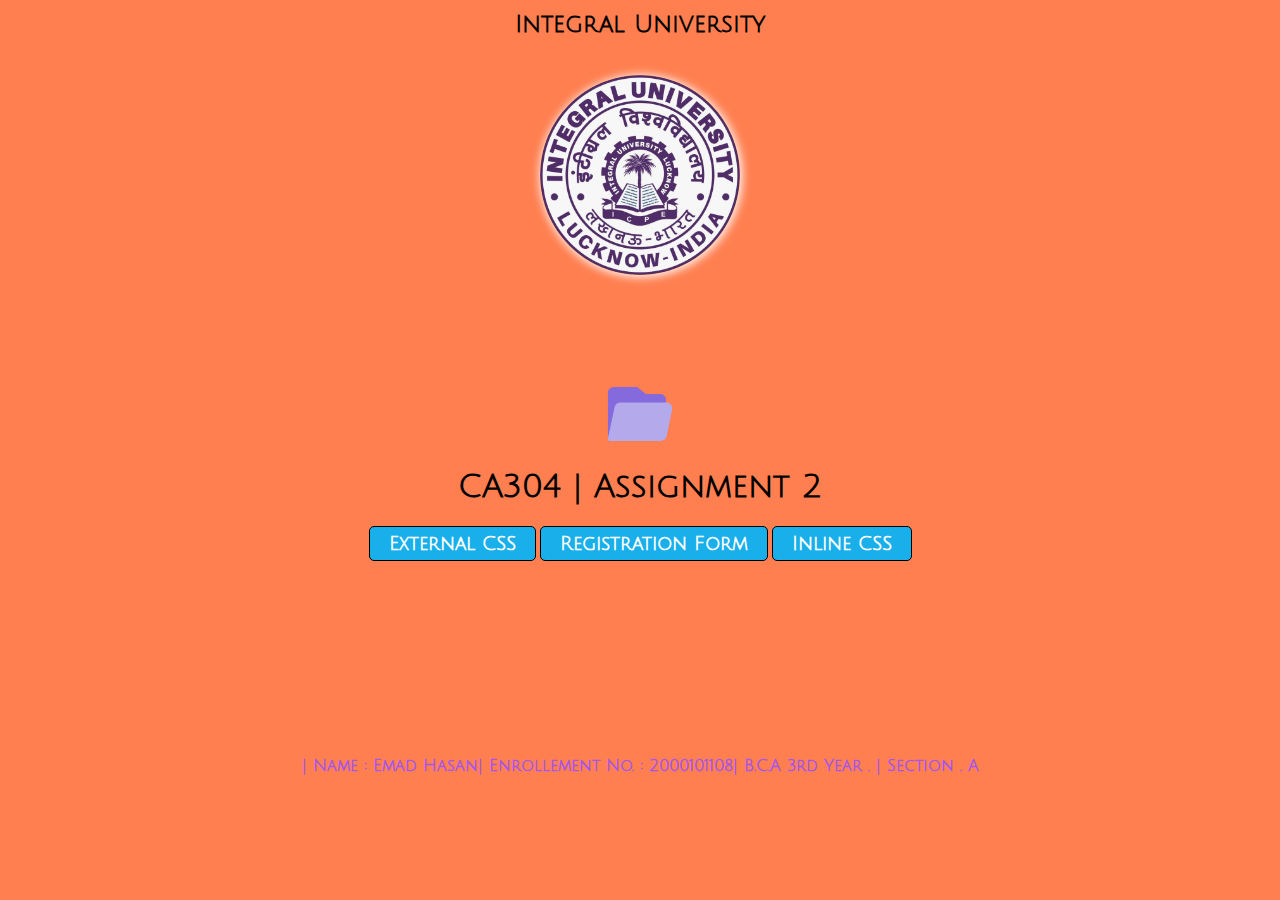
<file: index.html>
<!DOCTYPE html>
<html lang="en">
<head>
    <meta charset="UTF-8">
    <meta http-equiv="X-UA-Compatible" content="IE=edge">
    <meta name="viewport" content="width=device-width, initial-scale=1.0">
    <title>Assignment 2 | CA302</title>
    <link rel="stylesheet" href="index.css">
</head>
<body > 
    <h2 class="head">Integral University</h2>
    <br>
    <div class="centre">
    <img class="logo" src="logo.png" alt="logo" height="200" width="200">
    </div>
    <div class="fold" >
        <img src="folder.png" alt="Folder" width="70" height="70">
    </div>
    <h1 class="text">CA304 | Assignment 2</h1>

    <div class="btn">
        <div class="button">
            <a href="external.html">External CSS</a>
        </div>
        <div class="button">
            <a href="registration_form.html">Registration Form</a>
        </div>
        <div class="button">
            <a href="inline.html">Inline CSS</a>
        </div>
    </div>
    
<br><br><br><br><br><br><br><br><br><br>
<div class="para">
<p> | Name : Emad Hasan| Enrollement No. : 2000101108| B.C.A 3rd Year . | Section . A</p>
</div>
</body>
</html>
</file>
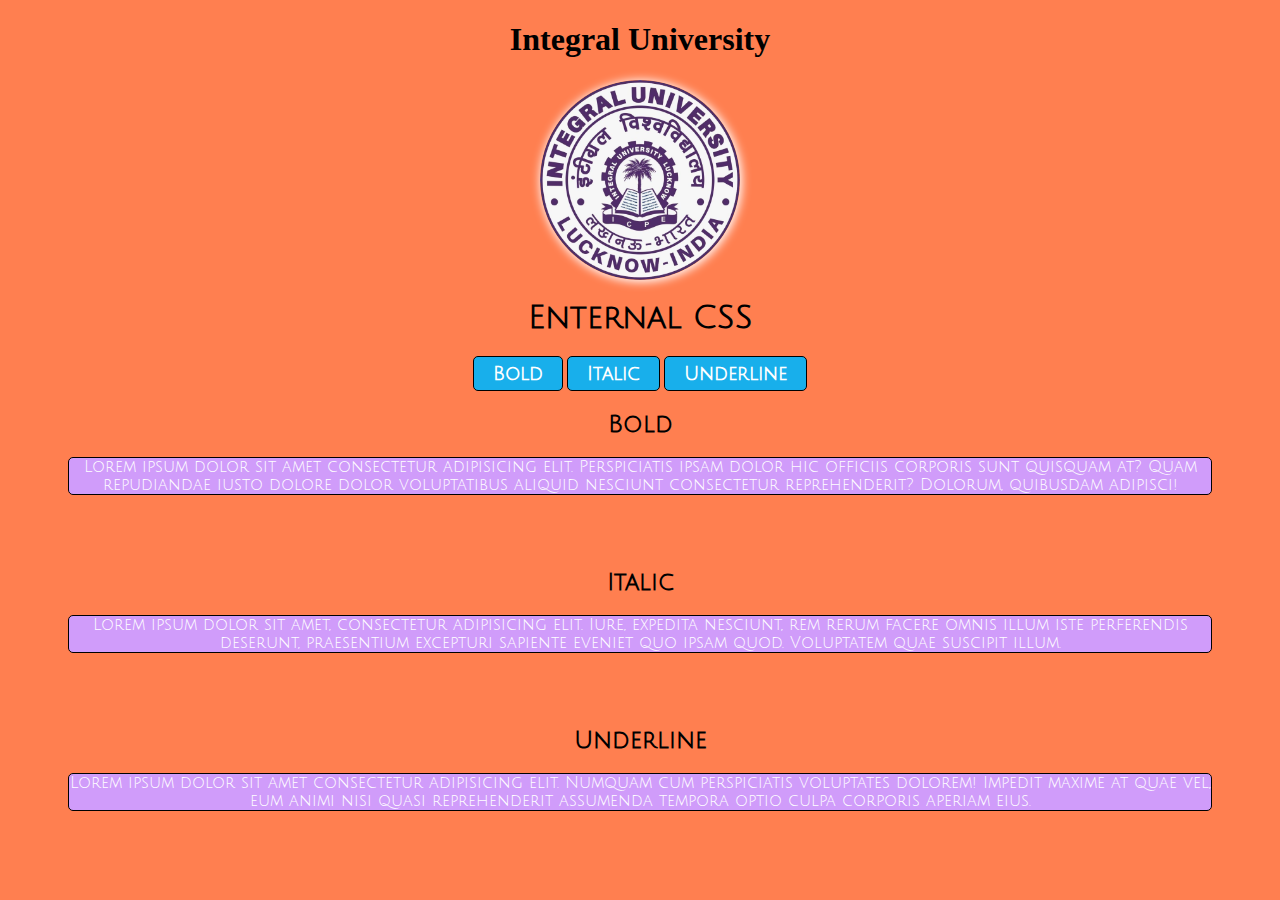
<file: external.html>
<!DOCTYPE html>
<html lang="en">
<head>
    <meta charset="UTF-8">
    <meta http-equiv="X-UA-Compatible" content="IE=edge">
    <meta name="viewport" content="width=device-width, initial-scale=1.0">
    <title>Enternal CSS</title>
    <link rel="stylesheet" href="index.css">
</head>
<body bgcolor="coral">
    <h1><center>Integral University </center></h1>
    <div><center>
    <img class="logo" src="logo.png" alt="logo" height="200" width="200"></center>
    </div>
    <h1 class="text">Enternal CSS</h1>
    <div class="btn">
    <div>
        <input type="button" value="Bold" onclick="foil()" class="button">
        <input type="button" value="Italic" onclick="koil()" class="button">
        <input type="button" value="Underline" onclick="noil()" class="button">
    </div>
</div>

    <h2 class="bo">Bold</h2>
    <p class="ld">Lorem ipsum dolor sit amet consectetur adipisicing elit. Perspiciatis ipsam dolor hic officiis corporis sunt quisquam at? Quam repudiandae iusto dolore dolor voluptatibus aliquid nesciunt consectetur reprehenderit? Dolorum, quibusdam adipisci!</p>
    <br>
    <br>
    <br>
    <h2 class="it">Italic</h2>
    <p class="lic">Lorem ipsum dolor sit amet, consectetur adipisicing elit. Iure, expedita nesciunt, rem rerum facere omnis illum iste perferendis deserunt, praesentium excepturi sapiente eveniet quo ipsam quod. Voluptatem quae suscipit illum.</p>
    <br>
    <br>
    <br>
    <h2 class="under">Underline</h2>
    <p class="line">Lorem ipsum dolor sit amet consectetur adipisicing elit. Numquam cum perspiciatis voluptates dolorem! Impedit maxime at quae vel, eum animi nisi quasi reprehenderit assumenda tempora optio culpa corporis aperiam eius.</p>
</body>
<script src="index.js"></script>
<script type="text/javascript">
    alert("Welcome To the Website");
  </script>
</html>
</file>
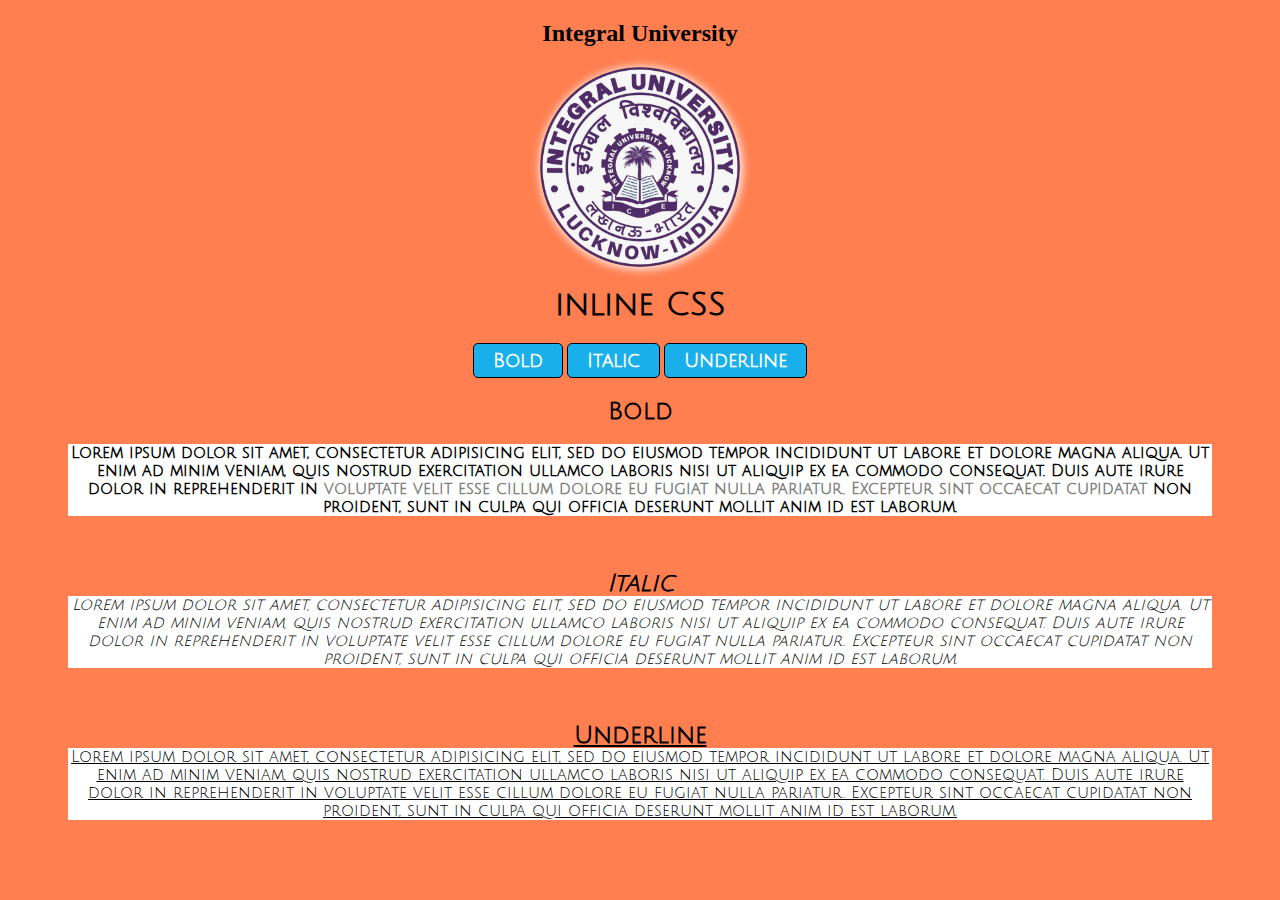
<file: inline.html>
<!DOCTYPE html>
<html lang="en">
<head>
    <meta charset="UTF-8">
    <meta http-equiv="X-UA-Compatible" content="IE=edge">
    <meta name="viewport" content="width=device-width, initial-scale=1.0">
    <title>inline CSS</title>
    <link rel="stylesheet" href="index.css">
</head>
<body bgcolor="coral">
    <h2><center>Integral University</center></h2>
    <div><center>
    <img class="logo" src="logo.png" alt="logo" height="200" width="200"></center>
    </div>
    <h1 class="text">inline CSS</h1>
    <div class="btn">

        <input type="button" value="Bold" onclick="foil()" class="button">
        <input type="button" value="Italic" onclick="koil()" class="button">
        <input type="button" value="Underline" onclick="noil()" class="button">
    
      </div>
      <h2 style="font-weight: bold;
        font-family: 'Julius Sans One', sans-serif;
        text-align: center;">Bold</h2>
      <p style="font-weight: bold;
      font-family: 'Julius Sans One', sans-serif;
      text-align: center;
      margin: 0 60px;
      background-color:white;
      " class="old"> Lorem ipsum dolor sit amet, consectetur adipisicing elit, sed do eiusmod <span style="color:black">tempor incididunt ut labore et dolore magna aliqua. Ut enim ad minim veniam, quis nostrud exercitation ullamco laboris</span> nisi
        ut aliquip ex ea commodo consequat.
        Duis aute irure dolor in reprehenderit in <span style="color:grey">voluptate velit esse cillum dolore eu fugiat nulla pariatur. Excepteur sint occaecat cupidatat</span> non proident, sunt in culpa qui officia deserunt mollit anim id est
        laborum.</p>
      <br>
      <br>
      <br>
      <h2 style="font-style: italic;
    font-family: 'Julius Sans One', sans-serif;
      text-align: center;
      margin: 0 60px;">Italic</h2>
      <p style="font-style: italic;
      font-family: 'Julius Sans One', sans-serif;
      text-align: center;
      margin: 0 60px;
      background-color:white" id="">Lorem ipsum dolor sit amet, consectetur adipisicing elit, sed do eiusmod tempor <span style="color:black">incididunt ut labore et dolore magna aliqua. Ut enim ad minim veniam, quis nostrud exercitation ullamco
          laboris </span>nisi ut aliquip ex ea commodo
        consequat. Duis aute irure dolor <span style="color:black">in reprehenderit in voluptate velit esse cillum dolore eu fugiat nulla pariatur. Excepteur sint occaecat cupidatat non proident, sunt in </span>culpa qui officia deserunt mollit anim id
        est laborum.</p>
      <br>
      <br>
      <br>
      <h2 style="text-decoration: underline;
      font-family: 'Julius Sans One', sans-serif;
      text-align: center;
      margin: 0 60px;" class="old">Underline</h2>
      <p style="text-decoration: underline;
      font-family: 'Julius Sans One', sans-serif;
      text-align: center;
      margin: 0 60px;
      background-color:white;
      " class="old">Lorem ipsum dolor sit amet, consectetur adipisicing elit, sed do eiusmod <span style="color:black">tempor incididunt ut labore et dolore magna aliqua. Ut enim ad minim veniam, quis nostrud exercitation ullamco laboris nisi</span>
        ut aliquip ex ea commodo consequat.
        Duis aute irure dolor in <span style="color:black"> reprehenderit in voluptate velit esse cillum dolore eu fugiat nulla pariatur. Excepteur sint occaecat </span>cupidatat non proident, sunt in culpa qui officia deserunt mollit anim id est
        laborum.</p>
    </body>
    <script src="index.js" charset="utf-8"></script>
    <script type="text/javascript">
      alert("Welcome To the Website");
    </script>
</body>
</html>
</file>
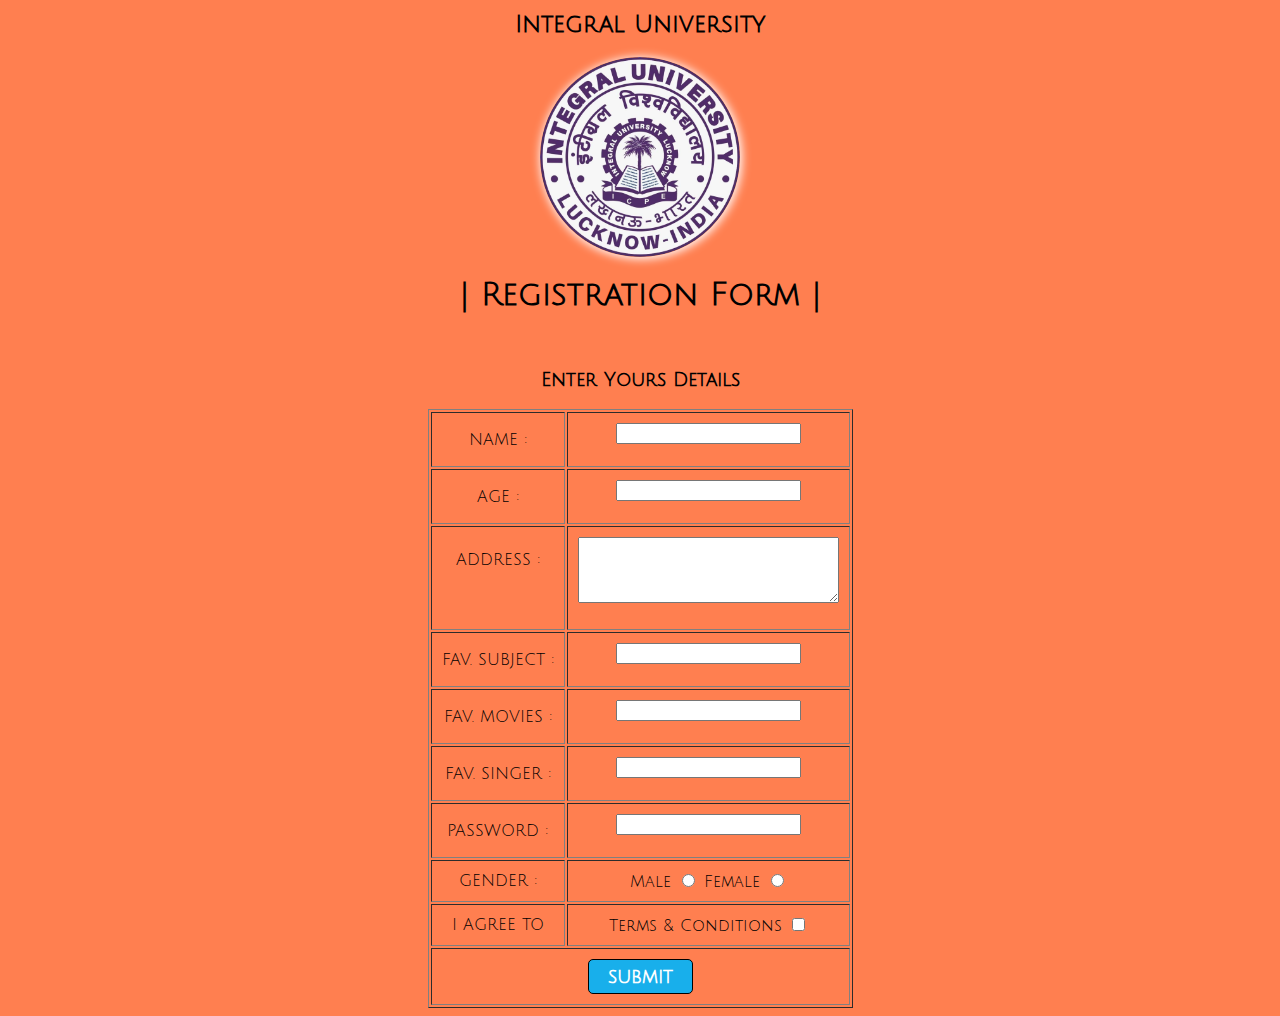
<file: registration_form.html>
<!DOCTYPE html>
<html lang="en">
<head>
    <meta charset="UTF-8">
    <meta http-equiv="X-UA-Compatible" content="IE=edge">
    <meta name="viewport" content="width=device-width, initial-scale=1.0">
    <title>registration Form</title>
    <link rel="stylesheet" href="index.css">
</head>
<body>
    <h2 class="head">Integral University</h2>
    <div class="centre">
    <img class="logo" src="logo.png" alt="logo" height="200" width="200">
    </div>
    <h1 class="text">| Registration Form |</h1>
    <div class="btn">
        <br>
    
        <h3 class="detail">Enter Yours Details</h3>
        <div class="text">
        <form id="form" onsubmit="validate()">
        <table align="center" cellpadding="10" border="1">
            <tr>
                <td>NAME :</td>
                <td>
                    <input type="text" id="nam" name="Name" class="input" maxlength="30"/>
                </td>
            </tr>
    
                <tr>
                    <td>AGE :</td>
                    <td>
                        <input type="age" id="age" name="Age" class="input" maxlength="2"/>
                    </td>
                </tr>
    
                    <tr>
                        <td>ADDRESS : <br /><br /><br /></td>
                        <td><textarea name="Address" id="add" class="input" rows="4" cols="30"></textarea>
                        </td>
                    </tr>
    
    
                    <tr>
                        <td>FAV. SUBJECT :</td>
                        <td>
                            <input type="text" name="Subject" id="sub" class="input" cmaxlength="10"/>
                        </td>
                    </tr>
    
    
                    <tr>
                        <td>FAV. MOVIES :</td>
                        <td>
                            <input type="text" name="Movies" id="mov" class="input" maxlength="10"/>
                        </td>
                    </tr>
    
    
                    <tr>
                        <td>FAV. SINGER :</td>
                        <td>
                            <input type="text" name="Singer" id="sin" class="input" maxlength="10"/>
                        </td>
                    </tr>
    
                    <tr>
                        <td>PASSWORD :</td>
                        <td>
                            <input type="password" id="passwd" name="password" class="input" maxlength="10"/>
                        </td>
                    </tr>

                     <tr>
                        <td>GENDER :</td>
                            <td>
                            Male <input type="radio" name="Gender" value="Male" />
                            Female <input type="radio" name="Gender" value="Female" />
                            </td>
                     </tr> 

                     <tr>
                        <td>
                        <label class="">I AGREE TO </b></label>
                        </td>
                        <td>
                            <label class="">Terms & Conditions</label>
                            <input type="checkbox" name="AGREE" value="Terms & Conditions" >
                        </td>    
                     </tr>

                     <tr>
                        <td colspan="2">
                            <input type="submit" value="submit" class="button">
                        </td>
                     </tr>
                    
        </table>
    </form> 
    </div>
</body>
<script src="index.js"></script>
<script type="text/javascript">
    alert("Kindly fill the empty form");
  </script>
</html>
</file>
<file: index.css>
@import url('https://fonts.googleapis.com/css2?family=Julius+Sans+One&display=swap');

body{
    background-color: coral;
}

.head{
    text-align: center;
    margin-top: 11.3px;
    font-family:'Julius Sans One', sans-serif;
    font-weight: bold;
    color: black;
    
}

.text{
    margin-top: 1rem;
    text-align: center;
    font-family: 'Julius Sans One', sans-serif;
}

.fold{
    text-align: center;
    margin-top: 100px;
}

.logo{
    border-radius: 50%;
    box-shadow: 1px 1px 10px 1px white
}

.para{
    text-align: center;
    color: #A555EC;
    font-weight: bold;
    font-family: 'Julius Sans One', sans-serif;
}

.centre {
    text-align: center;
}

.btn{
    text-align: center;
    margin-top: 1rem;
}

.button{
    text-align: center;
    font-family: 'Julius Sans One', sans-serif;
    font-weight: bold;
    border-radius: 5px;
    border: 1px solid black;
    background-color: #18afeb;
    padding: 6px 19px;
    display: inline-block;
    font-size: 1.2rem;
    color: white;
}

a {
    text-decoration: none;
    color: white;
}

.bo{
    font-weight: bold;
    font-family: 'Julius Sans One', sans-serif;
    text-align: center;
}

.ld{
    font-family: 'Julius Sans One', sans-serif;
    text-align: center;
    margin: 0 60px;
    background-color: #D09CFA;
    border: 1px solid black;
    border-radius: 5px;
    color: white;
}

.it{
    font-weight: bold;
    font-family: 'Julius Sans One', sans-serif;
    text-align: center;
}

.lic{
    font-family: 'Julius Sans One', sans-serif;
    text-align: center;
    margin: 0 60px;
    background-color: #D09CFA;
    border: 1px solid black;
    border-radius: 5px;
    color: white;
}

.under{
    font-weight: bold;
    font-family: 'Julius Sans One', sans-serif;
    text-align: center;
}

.line{
    font-family: 'Julius Sans One', sans-serif;
    text-align: center;
    margin: 0 60px;
    background-color: #D09CFA;
    border: 1px solid black;
    border-radius: 5px;
    color: white;
}

.detail{
    text-align: center;
    font-family: 'Julius Sans One', sans-serif;
}

.detail2{
    margin-top: 150px;
    text-align: center;
    font-family: 'Julius Sans One', sans-serif;
    font-size: 3rem;
}

.input{
    margin-bottom: 12px;
    text-align: center;
}

.male{
    margin-left: 40px;
}

.lab{
    margin-right: 40px;
    display: inline-block;
}

.tab{
    text-align: center;
    border: 1px solid black;
}

.a {
    color: #FF9494;
  }
  
  .b {
    color: #850E35;
  }
  
  .c {
    color: #112D4E;
  }
  
  .d {
    color: #3F72AF;
  }
  
  .e {
    color: #1FAB89;
  }
  
  .f {
    color: #62D2A2;
  }
</file>
